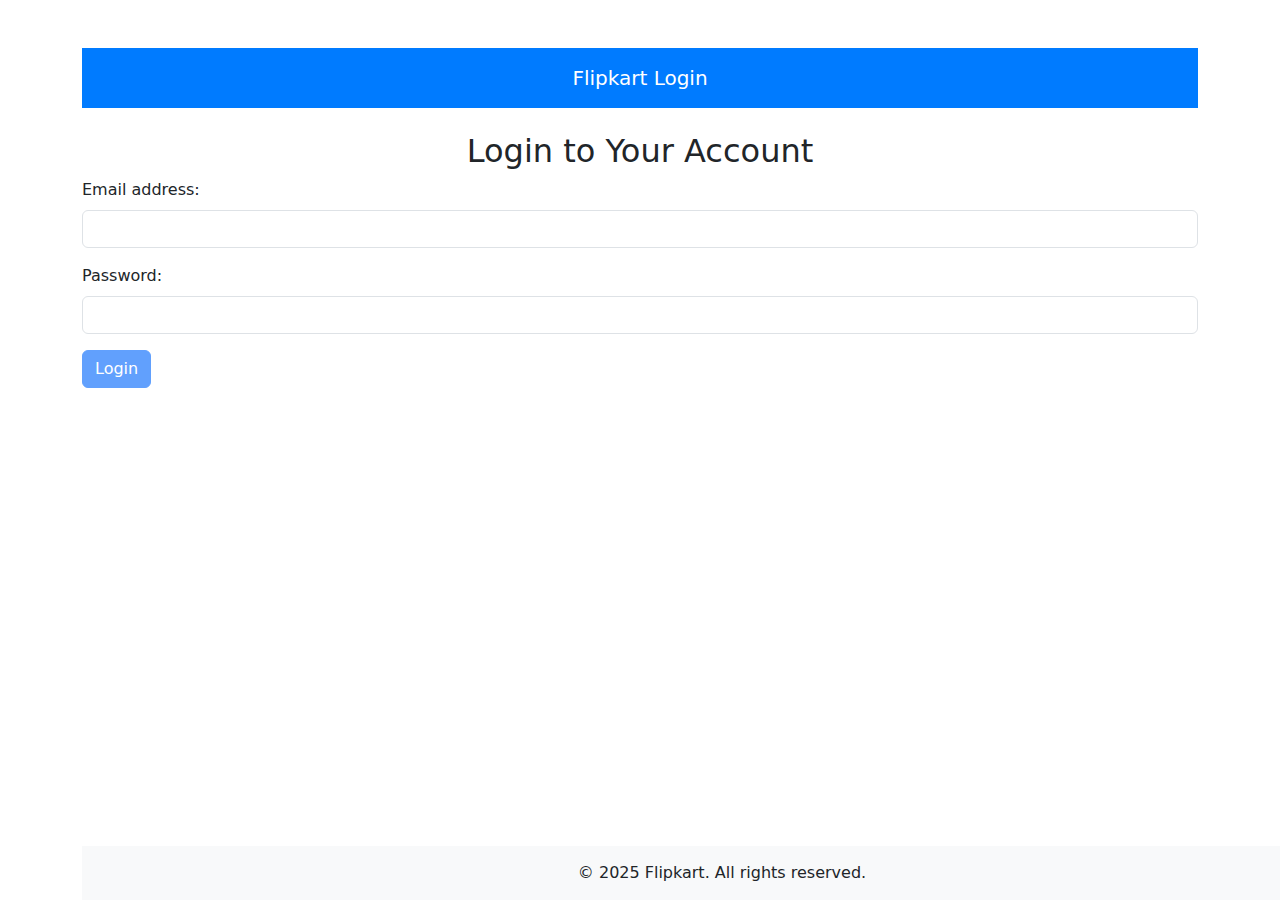
<file: index.html>
<!DOCTYPE html>
<html lang="en">
<head>
    <meta charset="UTF-8">
    <meta name="viewport" content="width=device-width, initial-scale=1.0">
    <title>Flipkart Login</title>
    <link rel="stylesheet" href="https://cdn.jsdelivr.net/npm/bootstrap@5.3.0/dist/css/bootstrap.min.css">
    <style>
        .error-input {
            border: 2px solid red;
        }
        .error-text {
            color: red;
            font-size: 14px;
        }
        .footer {
            background-color: #f8f9fa;
            text-align: center;
            padding: 15px;
            position: fixed;
            bottom: 0;
            width: 100%;
        }
        .header {
            background-color: #007bff;
            padding: 15px;
            color: white;
            text-align: center;
            font-size: 20px;
        }
    </style>
</head>
<body class="container mt-5">
    <header class="header">
        Flipkart Login
    </header>
 <div class="mt-4">
        <h2 class="text-center">Login to Your Account</h2>
<form id="loginForm">
            <div class="mb-3">
                <label for="email" class="form-label">Email address:</label>
                <input type="email" id="email" class="form-control">
         <small id="emailError" class="error-text"></small>
            </div>
      <div class="mb-3">
                <label for="password" class="form-label">Password:</label>
                <input type="password" id="password" class="form-control">
                <small id="passwordError" class="error-text"></small>
            </div>
  <button type="submit" id="loginBtn" class="btn btn-primary" disabled>Login</button>
        </form>
    </div>
    <footer class="footer">
        &copy; 2025 Flipkart. All rights reserved.
    </footer>
 <script>
        const email = document.getElementById("email");
        const password = document.getElementById("password");
        const emailError = document.getElementById("emailError");
        const passwordError = document.getElementById("passwordError");
        const loginBtn = document.getElementById("loginBtn");
       function validateForm() {
            let isValid = true;
            emailError.innerText = "";
            passwordError.innerText = "";
            email.classList.remove("error-input");
            password.classList.remove("error-input");
            if (email.value.trim() === "") {
                emailError.innerText = "Email is required.";
                email.classList.add("error-input");
                isValid = false;
            } else if (!email.value.match(/^\S+@\S+\.\S+$/)) {
                emailError.innerText = "Enter a valid email address.";
                email.classList.add("error-input");
                isValid = false;
            }
            if (password.value.trim() === "") {
                passwordError.innerText = "Password is required.";
                password.classList.add("error-input");
                isValid = false;
            } else if (password.value.length < 6) {
                passwordError.innerText = "Password must be at least 6 characters.";
                password.classList.add("error-input");
                isValid = false;
            }
            loginBtn.disabled = !isValid;
        }
        email.addEventListener("input", validateForm);
        password.addEventListener("input", validateForm);
        document.getElementById("loginForm").addEventListener("submit", function(event) {
            event.preventDefault();
            if (!loginBtn.disabled) {
                alert("Login successful!");
            }
        });
    </script>
</body>
</html>
</file>
